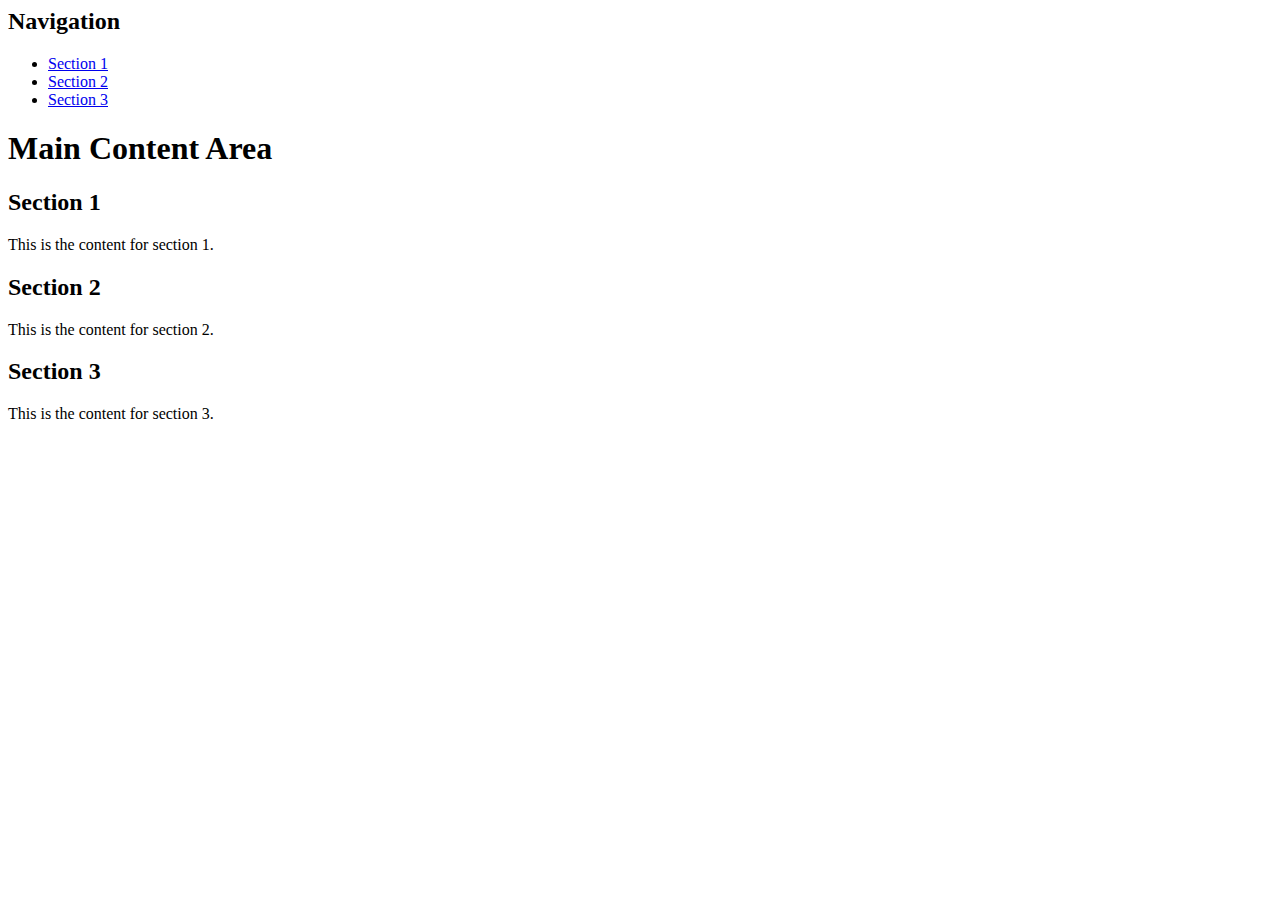
<file: giaodien-2.html>
<html>

<head>
  <link rel="stylesheet" type="text/css" href="style.css">
</head>

<body>
       <div class="sidebar">  
        <h2>Navigation</h2>  
        <ul>  
            <li><a href="#section1">Section 1</a></li>  
            <li><a href="#section2">Section 2</a></li>  
            <li><a href="#section3">Section 3</a></li>  
        </ul>  
    </div>  
    <div class="content">  
        <h1>Main Content Area</h1>  
        <h2 id="section1">Section 1</h2>  
        <p>This is the content for section 1.</p>  
        <h2 id="section2">Section 2</h2>  
        <p>This is the content for section 2.</p>  
        <h2 id="section3">Section 3</h2>  
        <p>This is the content for section 3.</p> 
  </div>
</body>

</html>
</file>
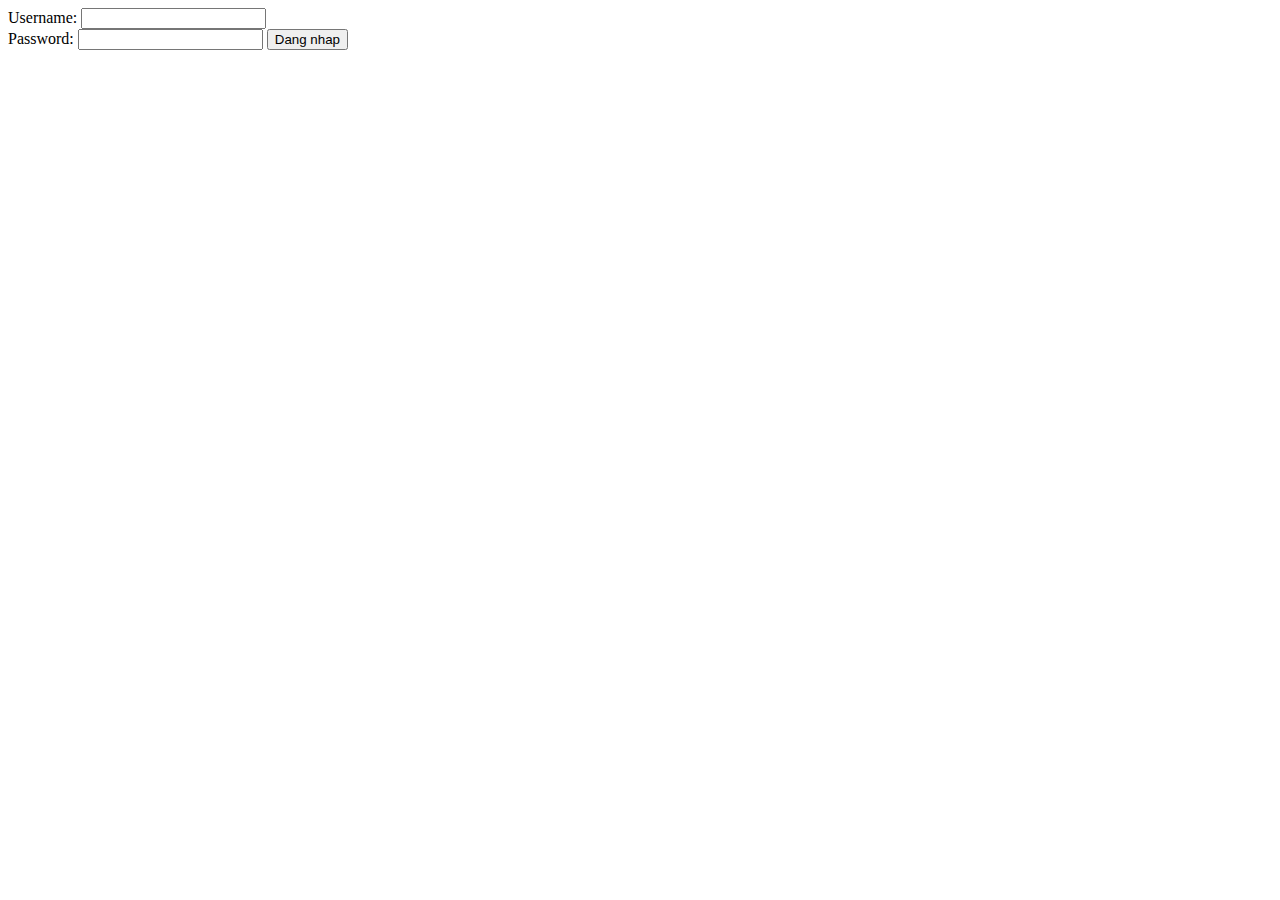
<file: login.html>
<html>
  <head>
  <link rel="stylesheet" type="text/css" href="style.css">
</head>
<body>
  <form>
    <label>Username:</label> <input type="text" id="username" name="username"> <br>
    <label>Password:</label> <input type="password" id="password" name="password">
    <button type="submit" id="ok" name="ok" onclick=login()> Dang nhap </button>
  </form>
  <script src="script.js"> </script>
</body>
</html>
</file>
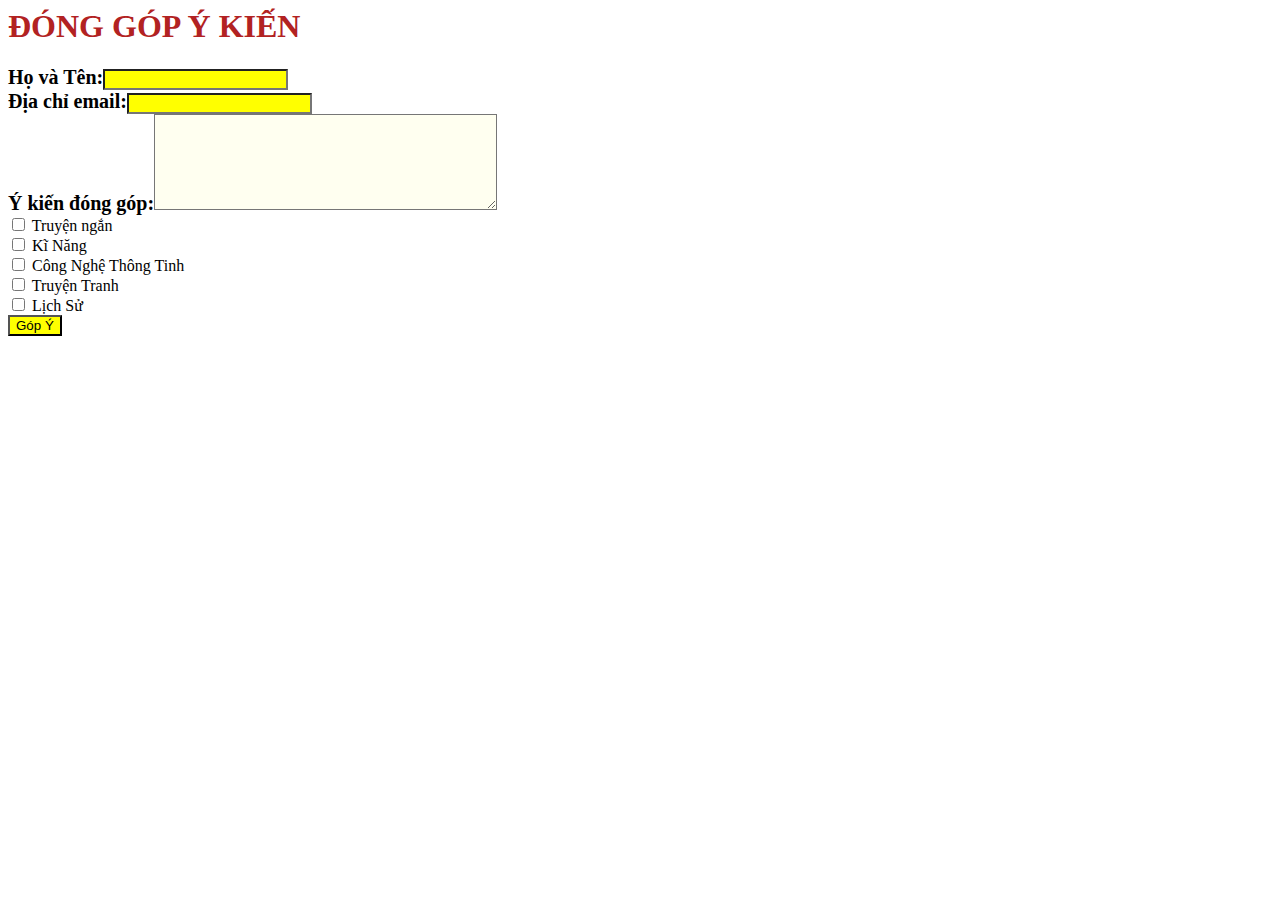
<file: contents/Bai7-NV2.html>
<html>
  <head>
    <meta charset="utf-8">
    <style>
      h1 {color: firebrick; font-family: Verdana;}
      h2 {color: indianred;}
      label {front-size: 15px; font-weight: bold;}
      input {background-color: ivory;}
    </style>
    <link rel="stylesheet" href="Bai9-NV2.css">
  </head>
  <body>
    <h1> ĐÓNG GÓP Ý KIẾN </h1>
    <form action="Bai7-NV3.html">
      <label> Họ và Tên:<input type = "text" name="txtTen"></label> <br>
      <label> Địa chỉ email:<input type = "text" name="txtEmail"></label> <br>
      <label>Ý kiến đóng góp:<textarea name="txtComment" rows="6" cols = "40"> </textarea></label><br>
      <input type="checkbox" name="chkTruyenNgan"> Truyện ngắn <br>
      <input type="checkbox" name="chkKiNang"> Kĩ Năng <br>
      <input type="checkbox" name="chkCNTT"> Công Nghệ Thông Tinh <br>
      <input type="checkbox" name="chkTruyenTranh"> Truyện Tranh <br>
      <input type="checkbox" name="chkLichSu"> Lịch Sử <br>
      <input type="submit" name="cmd" value="Góp Ý">
    </form>
  </body>
</html>
</file>
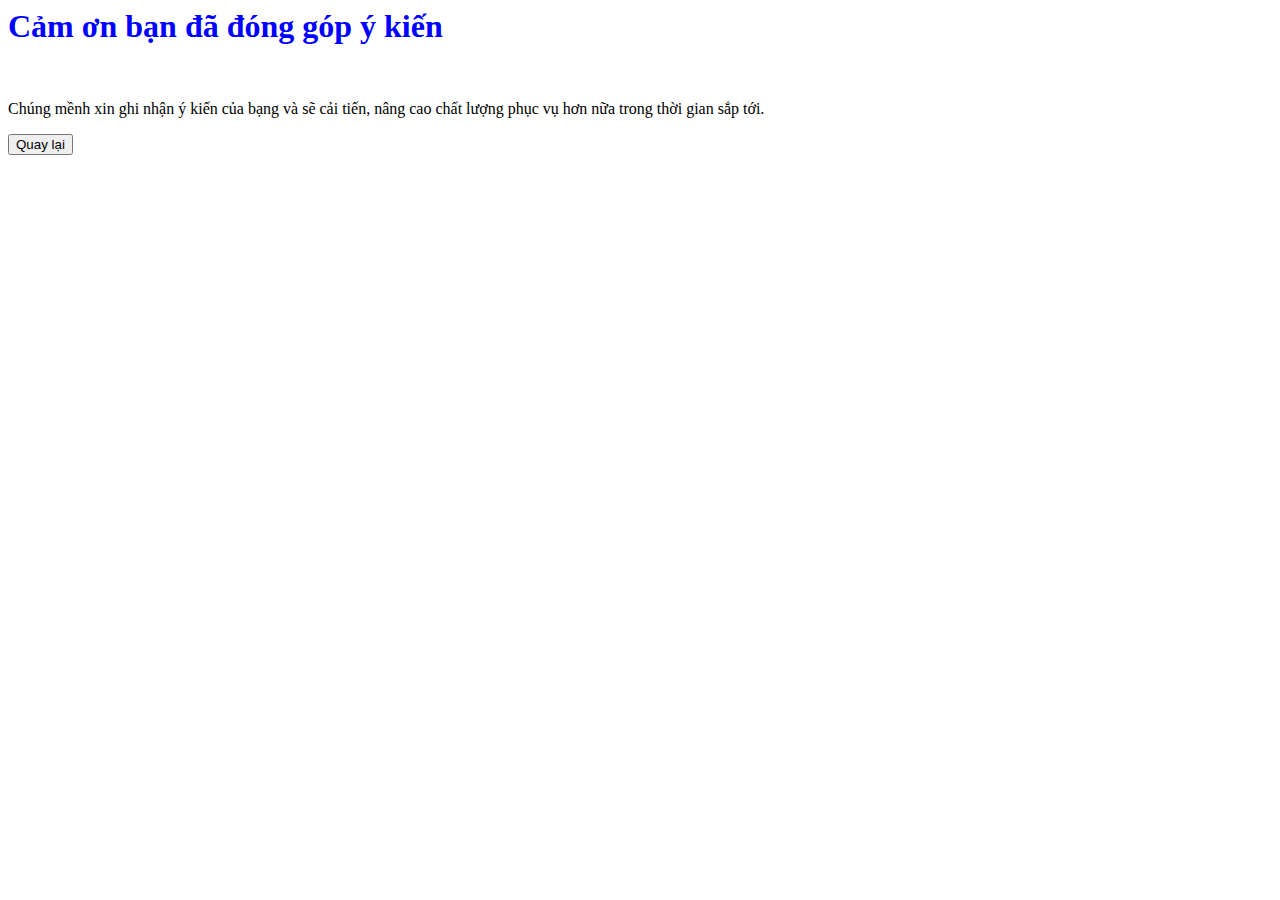
<file: contents/Bai7-NV3.html>
<html>
    <head>
    <meta charset="utf-8">
    <style>
        h1 {color: blue; font-weight: bold;}
    </style>
    </head>
    <body>
    <form action="Bai7-NV2.html">
      <h1><b>Cảm ơn bạn đã đóng góp ý kiến</b></h1><br>
      <p>Chúng mềnh xin ghi nhận ý kiến của bạng và sẽ cải tiến, nâng cao chất lượng phục vụ hơn nữa trong thời gian sắp tới.</p>
      <input type="submit" name="cmd" value="Quay lại">
    </form>
    </body>
</html>
</file>
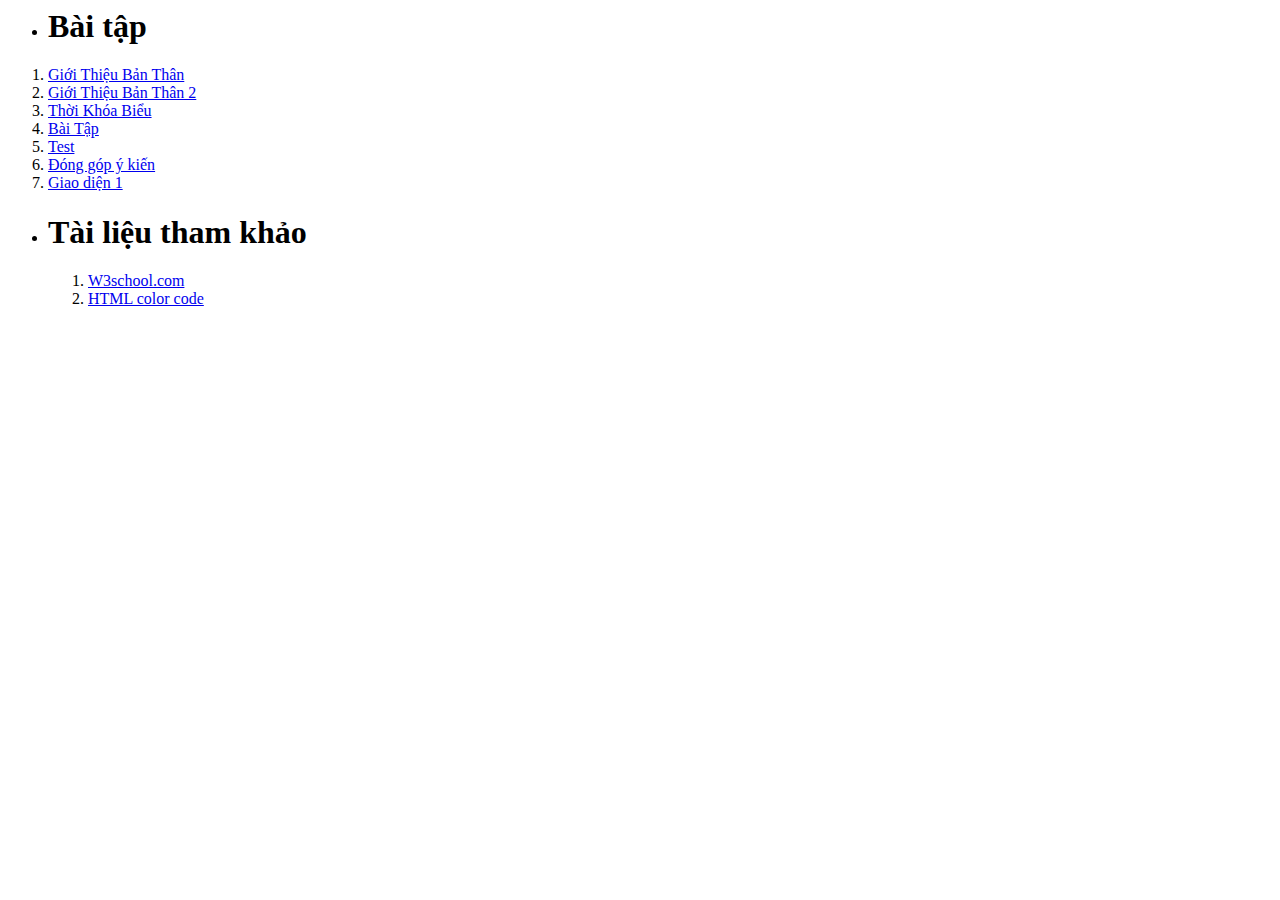
<file: contents/DanhMucBT.html>
<html>

<head>
</head>

<body>
  <ul>
    <li>
      <h1>Bài tập</h1>
    </li>
  </ul>
  <ol>
    <li>
      <a href="../GT/GioiThieuBanThan.html" target="noi_dung">Giới Thiệu Bản Thân</a>
    </li>
      <li>
      <a href="../Test/GioiThieu2.html" target="noi_dung">Giới Thiệu Bản Thân 2</a>
    </li>
    <li>
      <a href="../TKB/ThoiKhoaBieu.html" target="noi_dung">Thời Khóa Biểu</a>
    </li>
    <li>
      <a href="../contents/GioiThieuTruongHoc.html" target="noi_dung">Bài Tập</a>
    </li>
    <li>
      <a href="../contents/tinh.html" target="noi_dung">Test</a>
    </li>
    <li>
      <a href="../contents/Bai7-NV2.html" target="noi_dung">Đóng góp ý kiến</a>
    </li>
    <li>
      <a href="../index.html" target="blank_">Giao diện 1</a> 
    </li>
  </ol>
  <ul>
    <li>
      <h1>Tài liệu tham khảo</h1>
    </li>
    <ol>
      <li>
        <a href="https://www.w3schools.com/html/html_colors.asp" target="_blank">W3school.com</a>
      </li>
      <li>
        <a href="https://www.w3schools.com/html/html_colors.asp">HTML color code</a>
      </li>
    </ol>
  </ul>
</body>

</html>
</file>
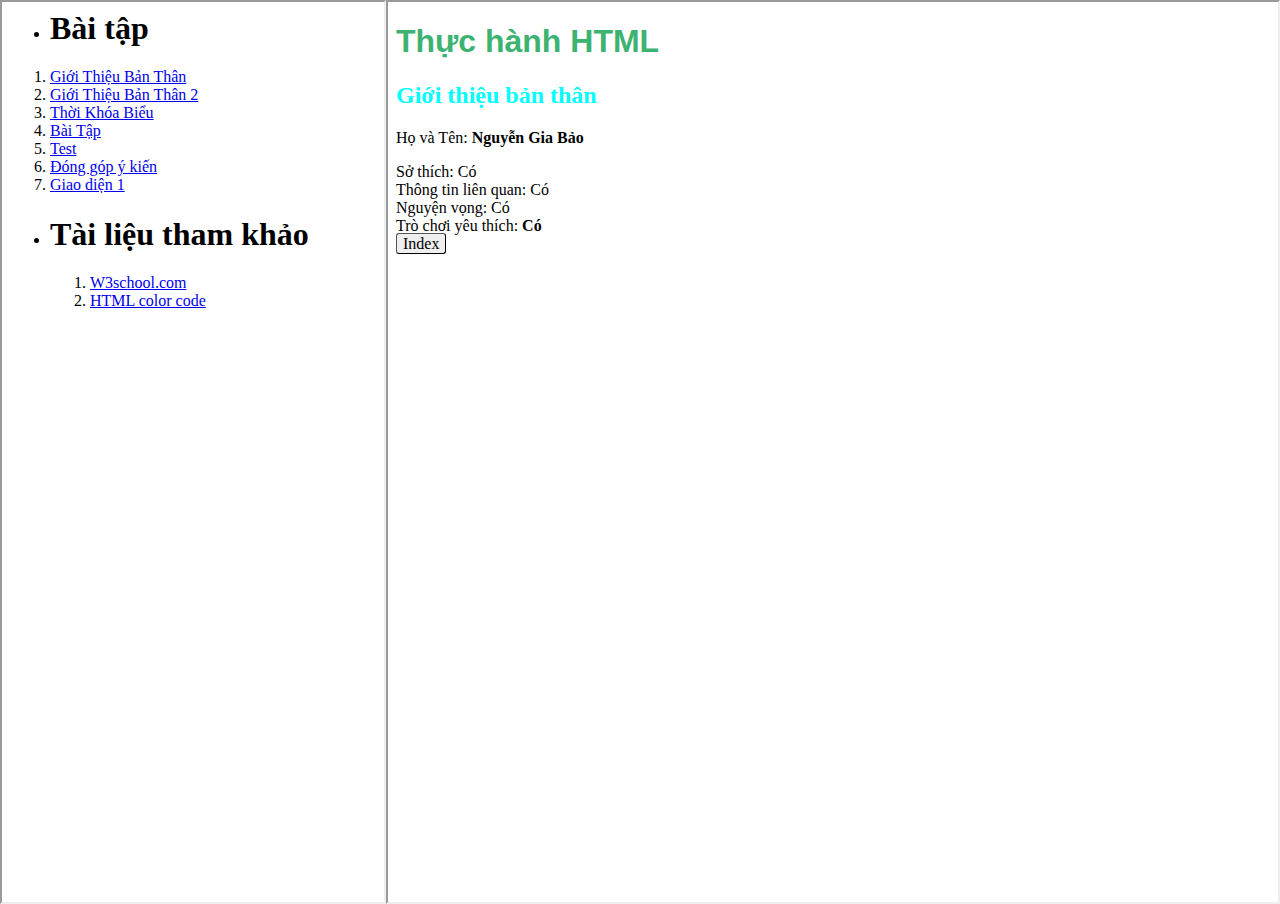
<file: Test/giaodien-2.html>
<html>
<head>
  <style>  
        body {  
            display: flex; 
            margin: 0;  
            height: 100vh;   
        }  
        .left-frame {  
            width: 50%; 
            padding: 20px; 
            box-sizing: border-box; 
        }  
        .right-frame {  
            width: 50%;   
            padding: 20px; 
            box-sizing: border-box; 
        }  
    </style>  
</head>
<body>
  <iframe height="100%" ; width="30%" ; src="../contents/DanhMucBT.html"></iframe><br>
  <iframe align="right" width="70%%" ; height="100%px" ; name="noi_dung" src="../Test/GioiThieu2.html"></iframe>
</body>

</html>
</file>
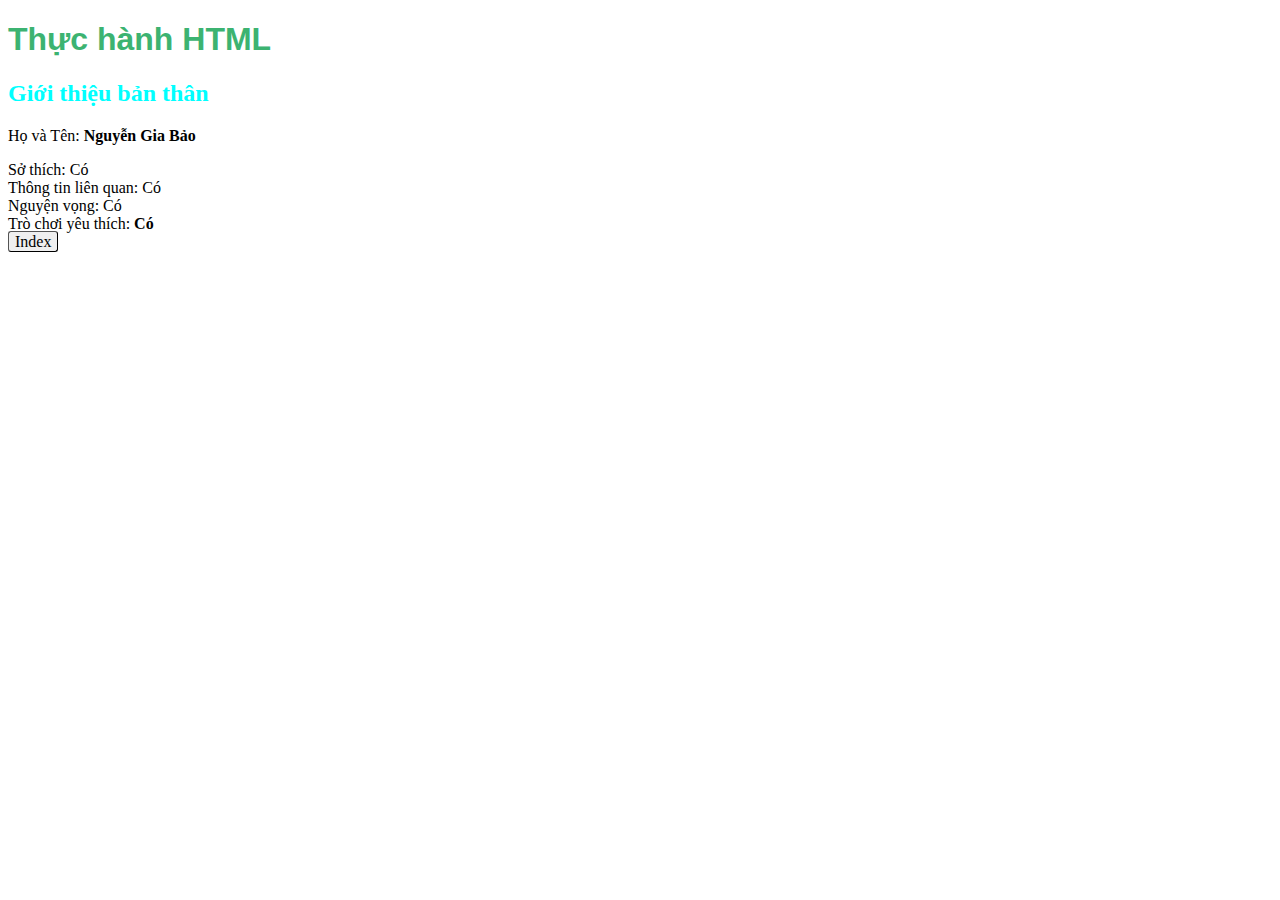
<file: Test/GioiThieu2.html>
<!DOCTYPE html>
<html>

<head>
  <meta charset="utf-8">
  <meta name="viewport" content="width=device-width">
  <title>Replit</title>
  <link href="style.css" rel="stylesheet" type="text/css">
</head>
<h1>Thực hành HTML</h1>
<body>
  <h2>Giới thiệu bản thân</h2>
  <div>
    <p>
      Họ và Tên: <b>Nguyễn Gia Bảo</b>
    
    </p>
  </div>

  <div>
    Sở thích: Có <br>
    Thông tin liên quan: Có <br>
    Nguyện vọng: Có <br>
    Trò chơi yêu thích: <b>Có</b>
  </div>
</body>
<a href="../index.html" class="button" target="blank_">Index</a> <br>

</html>
</file>
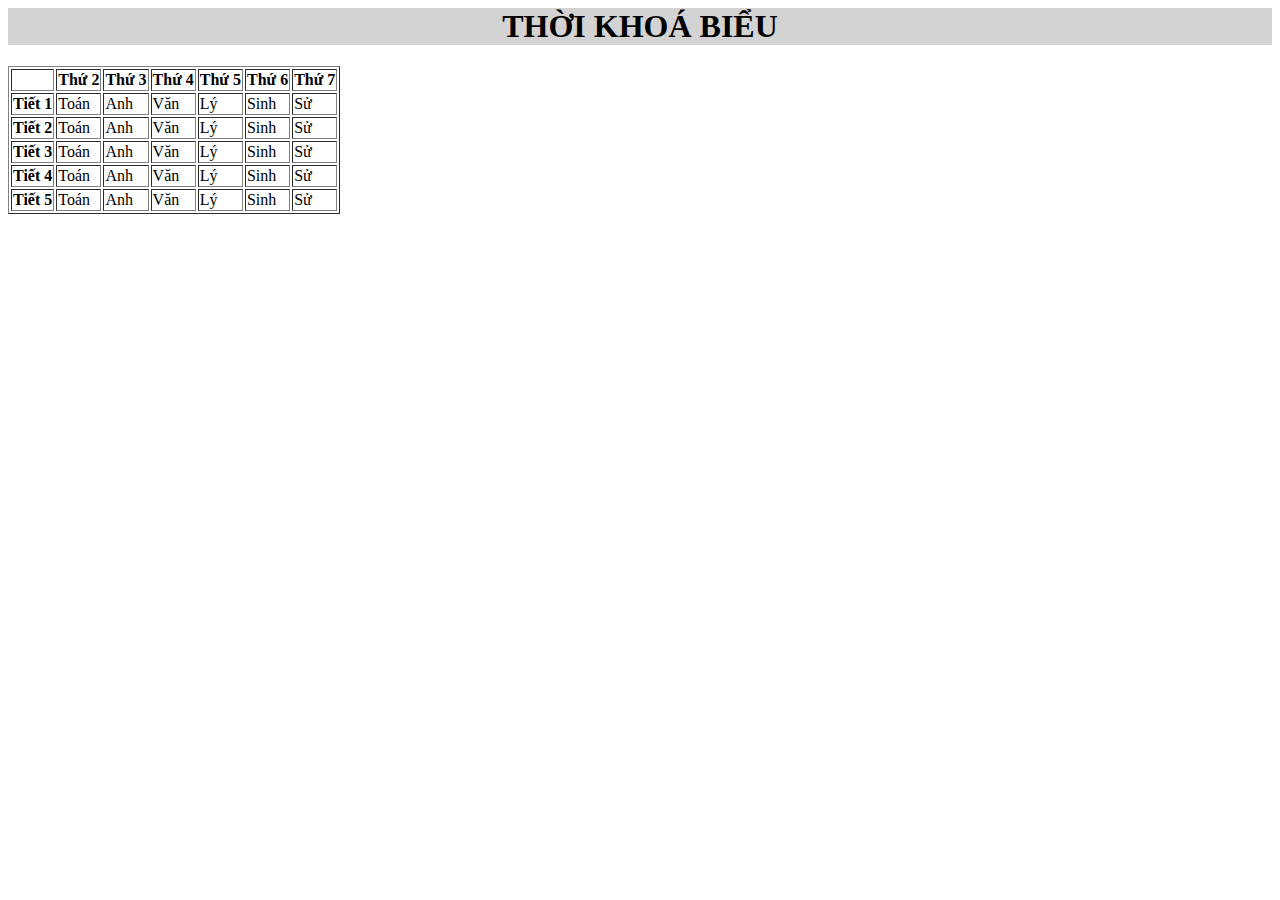
<file: TKB/ThoiKhoaBieu.html>
<html>

<head>

</head>

<body>
  <center>
    <h1 style="background-color:LightGrey;">THỜI KHOÁ BIỂU</h1>
  </center>
  <table border="1">
    <tr>
      <th> </th>
      <th>Thứ 2</th>
      <th>Thứ 3</th>
      <th>Thứ 4</th>
      <th>Thứ 5</th>
      <th>Thứ 6</th>
      <th>Thứ 7</th>
    </tr>
    <tr>
      <th>Tiết 1</th>
      <center>
        <td>Toán</td>
        <td>Anh</td>
        <td>Văn</td>
        <td>Lý</td>
        <td>Sinh</td>
        <td>Sử</td>
      </center>
    </tr>
    <tr>
      <th>Tiết 2</th>
      <center>
        <td>Toán</td>
        <td>Anh
        </td>
        <td>Văn</td>
        <td>Lý</td>
        <td>Sinh</td>
        <td>Sử</td>
      </center>
    </tr>
    <tr>
      <th>Tiết 3</th>
      <center>
        <td>Toán</td>
        <td>Anh</td>
        <td>Văn</td>
        <td>Lý</td>
        <td>Sinh</td>
        <td>Sử</td>
      </center>
    </tr>
    <tr>
      <th>Tiết 4</th>
      <center>
        <td>Toán</td>
        <td>Anh</td>
        <td>Văn</td>
        <td>Lý</td>
        <td>Sinh</td>
        <td>Sử</td>
      </center>
    </tr>
    <tr>
      <th>Tiết 5</th>
      <td>Toán</td>
      <td>Anh</td>
      <td>Văn</td>
      <td>Lý</td>
      <td>Sinh</td>
      <td>Sử</td>
    </tr>
  </table>
</body>

</html>
</file>
<file: style.css>
.header {color: black; background-color: #f1f1f1;
             padding: 20px; text-align: center;
             }

.footer {color: black; background-color: #f1f1f1; padding: 20px; text-align: center;}


.menu {overflow: hidden; background-color: white;}
.menu a{
  float: left; display: block; color: Red; text-align: center; padding: 14px 16px; text-decoration: none;
}
.menu a:hover {background-color: #ddd;color: black;}
</file>
<file: contents/Bai9-NV2.css>
h1 {color: firebrick; font-family: Verdana;}
h2 {color: indianred;}
label {font-size: 20px;}
input {background-color: yellow;}
textarea {background-color: ivory;}
</file>
<file: Test/style.css>
h1 {color: MediumSeaGreen; font-family: Arial;}
h2 {color: cyan;}
label {font-size: 20px;}
input {background-color: lightblue;}
textarea {background-color: ivory;}


a.button {
    padding: 1px 6px;
    border: 1px outset buttonborder;
    border-radius: 3px;
    color: buttontext;
    background-color: buttonface;
    text-decoration: none;
}
</file>
